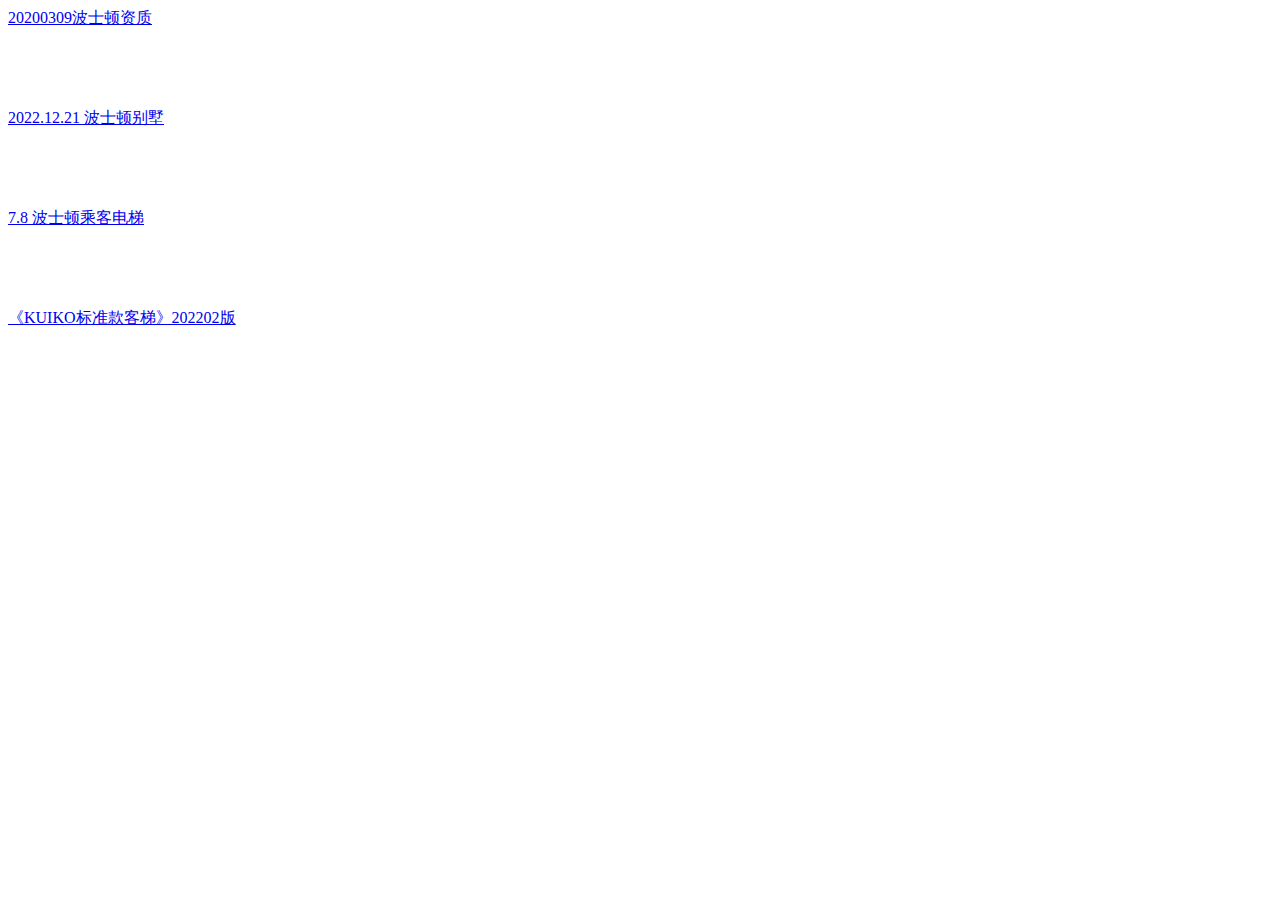
<file: index.html>
<!DOCTYPE html>
<html lang="en">
<head>
    <meta charset="UTF-8">
    <meta http-equiv="X-UA-Compatible" content="IE=edge">
    <meta name="viewport" content="width=device-width, initial-scale=1.0">
    <title>Document</title>

    <style>

        div {
            height: 100px;
        }

      

        img {
            width: 100px;
            height: 100px;
        }

    

    </style>
</head>
<body>

    <div > 

        <div>

            <a href="./20200309波士顿资质.pdf"> 20200309波士顿资质 </a>
        </div>


        <div>
            <a href="./2022.12.21 波士顿别墅.pdf"> 2022.12.21 波士顿别墅 </a>
        </div>


        <div>
            <a href="./7.8 波士顿乘客电梯(1).pdf"> 7.8 波士顿乘客电梯 </a>
        </div>
        
       
        

        <div>
            <a href="./《KUIKO标准款客梯》202202版.pdf"> 《KUIKO标准款客梯》202202版 </a>
        </div>
       

    
       
       
       

        

       
    </div>

    
    

    
    
</body>
</html>
</file>
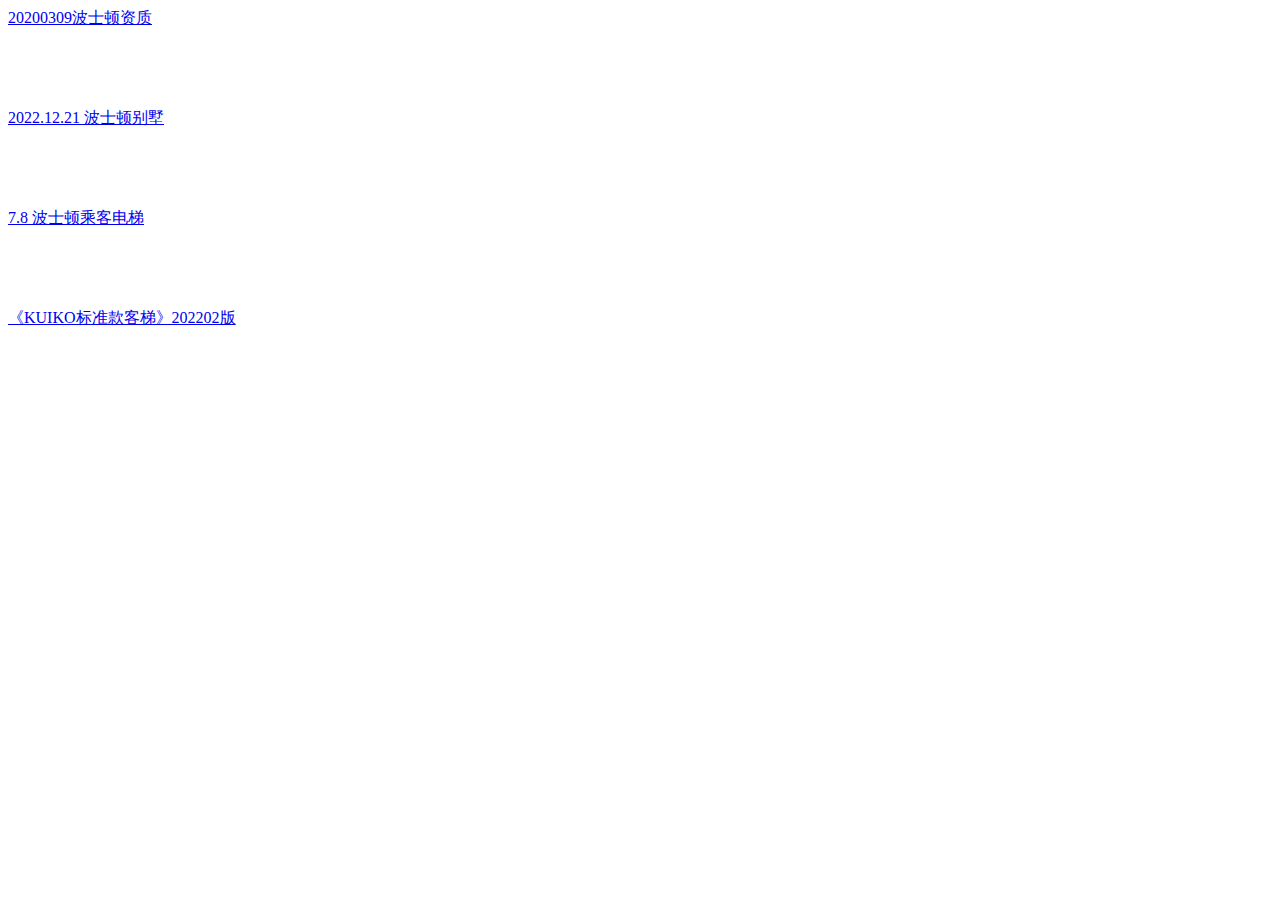
<file: floor.html>
<!DOCTYPE html>
<html lang="en">
<head>
    <meta charset="UTF-8">
    <meta http-equiv="X-UA-Compatible" content="IE=edge">
    <meta name="viewport" content="width=device-width, initial-scale=1.0">
    <title>Document</title>

    <style>

        div {
            height: 100px;
        }

      

        img {
            width: 100px;
            height: 100px;
        }

    

    </style>
</head>
<body>

    <div > 

        <div>

            <a href="./page/qualification.html"> 20200309波士顿资质 </a>
        </div>


        <div>
            <a href="./page/villa.html"> 2022.12.21 波士顿别墅 </a>
        </div>


        <div>
            <a href="./page/lift_7-8.html"> 7.8 波士顿乘客电梯 </a>
        </div>
        
       
        

        <div>
            <a href="./page/lift_standard.html"> 《KUIKO标准款客梯》202202版 </a>
        </div>
       

       
    </div>

    
    

    
    
</body>
</html>
</file>
